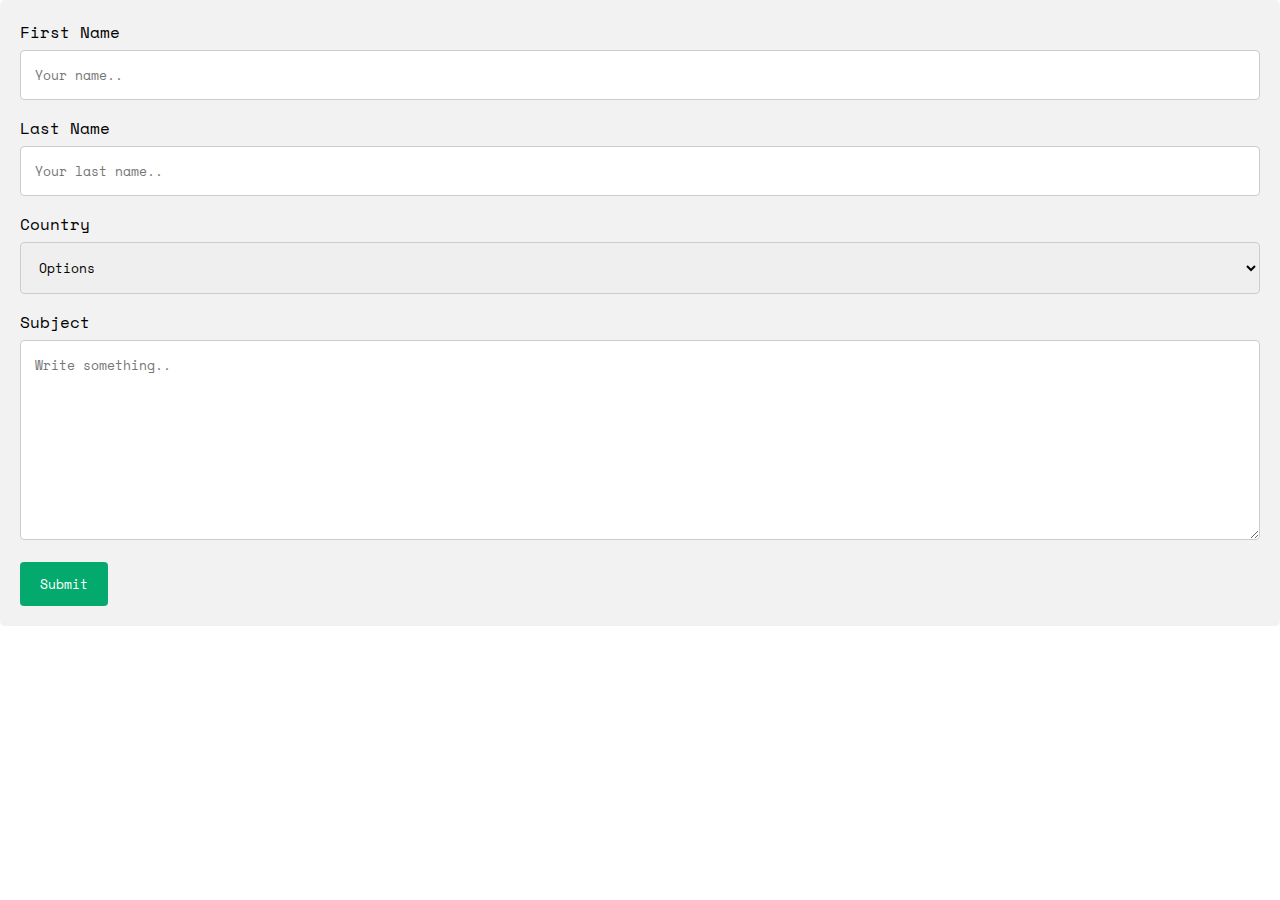
<file: contactUs.html>
<!DOCTYPE html>
<html lang="en">

<head>
    <meta charset="UTF-8">
    <meta name="viewport" content="width=device-width, initial-scale=1.0">
    <title>Document</title>
    <link rel="stylesheet" href="contactUs.css">
</head>

<body>
    <div class="container">
        <form action="action_page.php">

            <label for="fname">First Name</label>
            <input type="text" id="fname" name="firstname" placeholder="Your name..">

            <label for="lname">Last Name</label>
            <input type="text" id="lname" name="lastname" placeholder="Your last name..">

            <label for="country">Country</label>
            <select id="country" name="country">
                <option value="options">Options</option>
                <option value="australia">Australia</option>
                <option value="canada">Canada</option>
                <option value="usa">USA</option>
                <option value="india">India</option>
                <option value="china">China</option>
            </select>

            <label for="subject">Subject</label>
            <textarea id="subject" name="subject" placeholder="Write something.." style="height:200px"></textarea>

            <input type="submit" value="Submit">

        </form>
    </div>
</body>

</html>
</file>
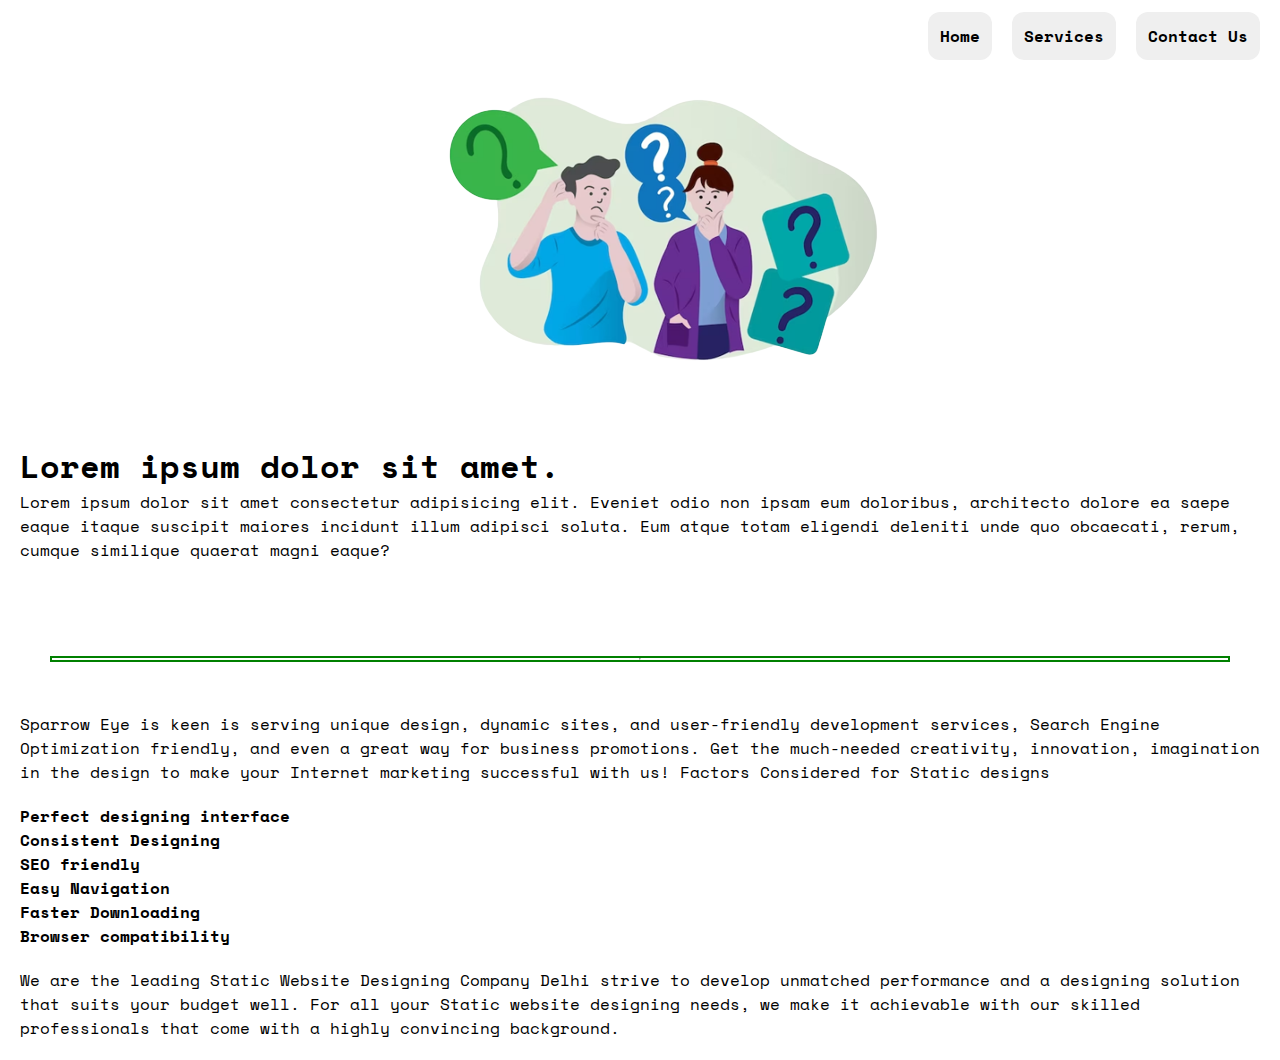
<file: index1.html>
<!DOCTYPE html>
<html lang="en">

<head>
    <meta charset="UTF-8">
    <meta name="viewport" content="width=device-width, initial-scale=1.0">
    <title>Document</title>
    <link rel="stylesheet" href="style1.css">
</head>

<body>
    <nav>
        <div class="container">

                <ul>
                    <button class="btn"><a href="#"><li>Home</li></a> </button>
                    <button class="btn"><a href="#"><li>Services</li></a> </button>
                    <button class="btn"><a href="#"><li>Contact Us</li></a> </button>
                </ul>
        </div>
    </nav>
    <main>
        <div class="top-img">
            <img src="Screenshot_2023-06-20_103844-removebg-preview.png" alt="sc">
        </div>
        <div class="first">
            <h1>Lorem ipsum dolor sit amet.</h1>
            <p>Lorem ipsum dolor sit amet consectetur adipisicing elit. Eveniet odio non ipsam eum doloribus, architecto
                dolore ea saepe eaque itaque suscipit maiores incidunt illum adipisci soluta. Eum atque totam eligendi
                deleniti unde quo obcaecati, rerum, cumque similique quaerat magni eaque?</p>
        </div>

        <br>
        <div class="hr">
            <hr>
        </div>
        <div class="sec">
            <p>Sparrow Eye is keen is serving unique design, dynamic sites, and user-friendly development services,
                Search
                Engine Optimization friendly, and even a great way for business promotions. Get the much-needed
                creativity,
                innovation, imagination in the design to make your Internet marketing successful with us!

                Factors Considered for Static designs
            <div class="ul">
                <ul>
                    <div class="li">
                        <li> Perfect designing interface</li>
                        <li>Consistent Designing</li>
                        <li>SEO friendly</li>
                        <li>Easy Navigation</li>
                        <li>Faster Downloading</li>
                        <li> Browser compatibility</li>
                    </div>

                </ul>
            </div>



            We are the leading Static Website Designing Company Delhi strive to develop unmatched performance and a
            designing solution that suits your budget well. For all your Static website designing needs, we make it
            achievable with our skilled professionals that come with a highly convincing background.</p>
        </div>

    </main>


</body>
</file>
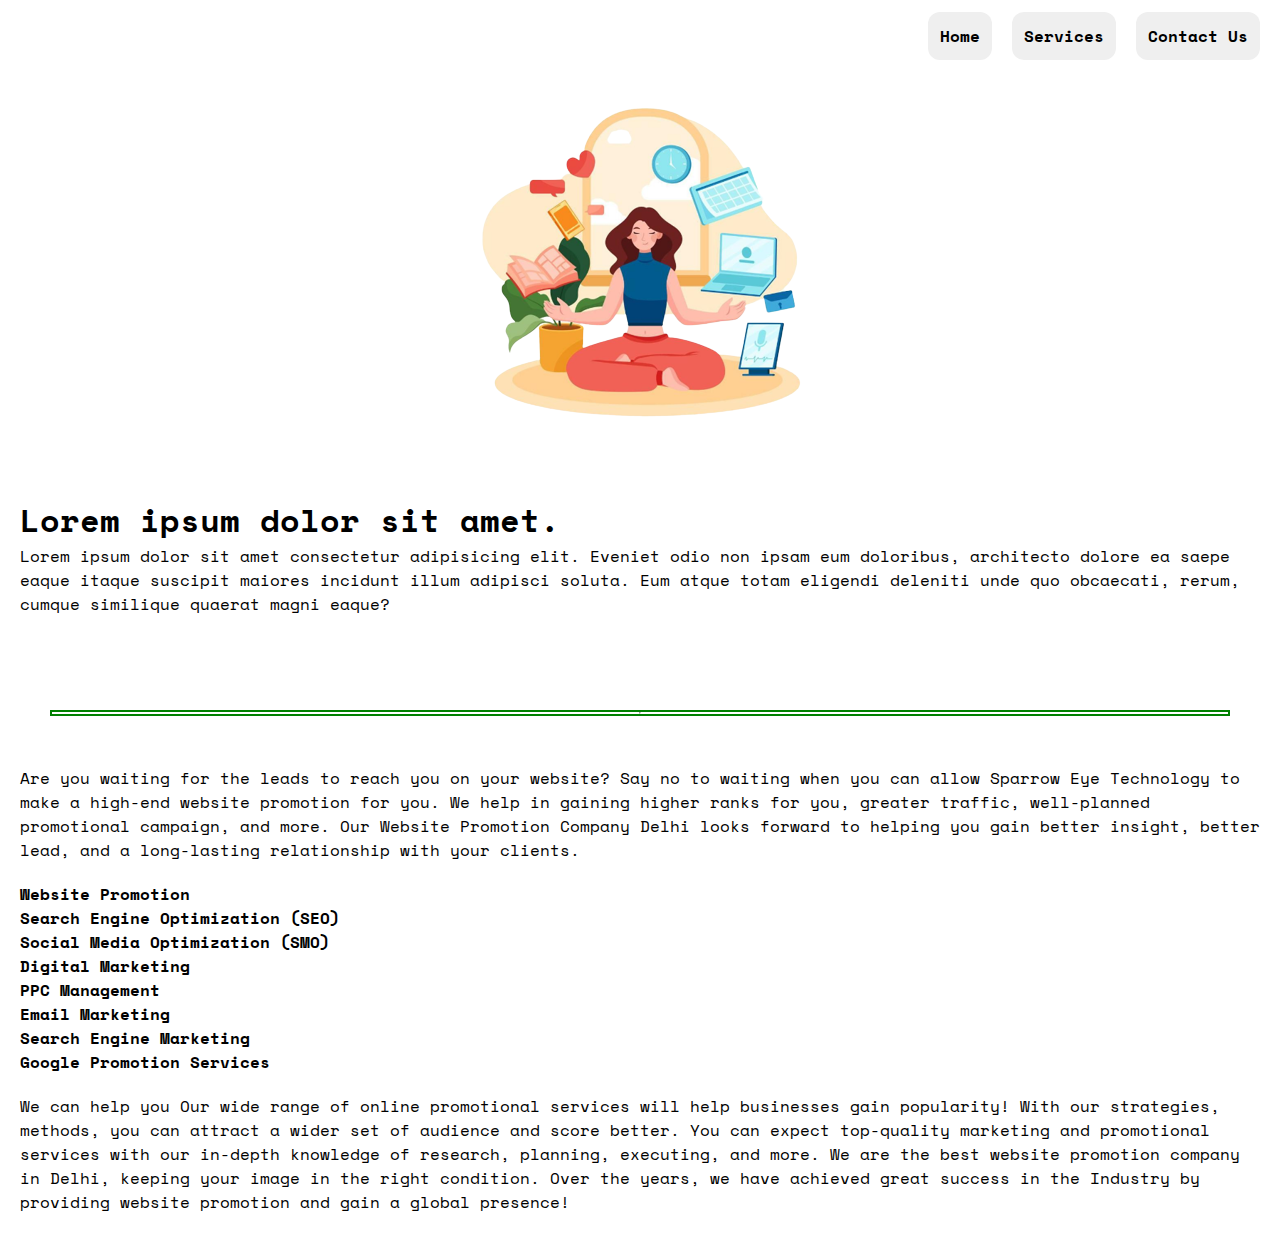
<file: index2.html>
<!DOCTYPE html>
<html lang="en">

<head>
    <meta charset="UTF-8">
    <meta name="viewport" content="width=device-width, initial-scale=1.0">
    <title>Document</title>
    <link rel="stylesheet" href="style2.css">
</head>

<body>
    <nav>
       <div class="container">
            

                <ul>
                    <button class="btn"><a href="#"><li>Home</li></a> </button>
                    <button class="btn"><a href="#"><li>Services</li></a> </button>
                    <button class="btn"><a href="#"><li>Contact Us</li></a> </button>
                </ul>
            
        </div>
    </nav>
    <main>
        <div class="top-img">
            <img src="female2.png" alt="sc">
        </div>
        <div class="first">
            <h1>Lorem ipsum dolor sit amet.</h1>
            <p>Lorem ipsum dolor sit amet consectetur adipisicing elit. Eveniet odio non ipsam eum doloribus, architecto
                dolore ea saepe eaque itaque suscipit maiores incidunt illum adipisci soluta. Eum atque totam eligendi
                deleniti unde quo obcaecati, rerum, cumque similique quaerat magni eaque?</p>
        </div>

        <br>
        <div class="hr">
            <hr>
        </div>
        <div class="sec">
            <p>Are you waiting for the leads to reach you on your website? Say no to waiting when you can allow Sparrow
                Eye Technology to make a high-end website promotion for you. We help in gaining higher ranks for you,
                greater traffic, well-planned promotional campaign, and more. Our Website Promotion Company Delhi looks
                forward to helping you gain better insight, better lead, and a long-lasting relationship with your
                clients.

            <div class="ul">
                <ul>
                    <div class="li">

                        <li>Website Promotion
                        </li>
                        <li>Search Engine Optimization (SEO)
                        </li>
                        <li>Social Media Optimization (SMO)
                        </li>
                        <li>Digital Marketing
                        </li>
                        <li>PPC Management
                        </li>
                        <li>Email Marketing
                        </li>
                        <li>Search Engine Marketing
                        </li>
                        <li>Google Promotion Services
                        </li>
                    </div>

                </ul>
            </div>



            We can help you

            Our wide range of online promotional services will help businesses gain popularity! With our strategies,
            methods, you can attract a wider set of audience and score better.

            You can expect top-quality marketing and promotional services with our in-depth knowledge of research,
            planning, executing, and more.

            We are the best website promotion company in Delhi, keeping your image in the right condition. Over the
            years, we have achieved great success in the Industry by providing website promotion and gain a global
            presence!</p>
        </div>

    </main>

</body>
</file>
<file: contactUs.css>
@import url('https://fonts.googleapis.com/css2?family=Space+Mono:wght@400;700&display=swap');

* {
    margin: 0;
    padding: 0;
    font-family: "Space Mono", monospace;
    box-sizing: border-box;
}

input[type=text], select, textarea {
    width: 100%; /* Full width */
    padding: 14px; /* Some padding */ 
    border: 1px solid #ccc; /* Gray border */
    border-radius: 4px; /* Rounded borders */
    box-sizing: border-box; /* Make sure that padding and width stays in place */
    margin-top: 6px; /* Add a top margin */
    margin-bottom: 16px; /* Bottom margin */
    resize: vertical /* Allow the user to vertically resize the textarea (not horizontally) */
  }
  
  /* Style the submit button with a specific background color etc */
  input[type=submit] {
    background-color: #04AA6D;
    color: white;
    padding: 12px 20px;
    border: none;
    border-radius: 4px;
    cursor: pointer;
  }
  
  /* When moving the mouse over the submit button, add a darker green color */
  input[type=submit]:hover {
    background-color: #45a049;
  }
  
  /* Add a background color and some padding around the form */
  .container {
    border-radius: 5px;
    background-color: #f2f2f2;
    padding: 20px;
  }
</file>
<file: style1.css>
@import url('https://fonts.googleapis.com/css2?family=Space+Mono:wght@400;700&display=swap');

* {
    margin: 0;
    padding: 0;
    font-family: "Space Mono", monospace;
    box-sizing: border-box;
}

.container ul{
    display: flex;
    gap: 20px;
    list-style: none;
    cursor: pointer;
    justify-content: end;
    padding-right: 20px;
}
a{
    text-decoration: none;
    color: black;
}
.btn{
    border: none;
    margin-top: 12px;
    padding: 12px;
    font-weight: bolder;
    border-radius: 12px;
    transition: 0.5s ease-in-out;
    font-size: 1rem;
    font-family: "Space Mono", monospace;
    text-decoration: none;
}
.btn:hover {
    background-color: #b2b2b6;
    transform: Scale(1.01);
    color: aliceblue;
    box-shadow:  rgb(43, 41, 41) 2px 2px;
}



.top-img {
    display: flex;
    justify-content: center;
    align-items: center;
}

.first {
    margin: 20px 20px;
}

.hr {
    display: flex;
    justify-content: center;
    align-items: center;
    text-align: end;
    width: 20% auto;
    margin: 50px 50px;
    border: 2px solid green;
}

.sec {
    margin: 20px 20px;
}

.li{
    list-style: none;
    font-weight: 700;
}
.ul{
    margin-block: 20px;
}
</file>
<file: style2.css>
@import url('https://fonts.googleapis.com/css2?family=Space+Mono:wght@400;700&display=swap');

* {
    margin: 0;
    padding: 0;
    font-family: "Space Mono", monospace;
    box-sizing: border-box;
}

.container ul{
    display: flex;
    gap: 20px;
    list-style: none;
    cursor: pointer;
    justify-content: end;
    padding-right: 20px;
}
a{
    text-decoration: none;
    color: black;
}
.btn{
    border: none;
    margin-top: 12px;
    padding: 12px;
    font-weight: bolder;
    border-radius: 12px;
    transition: 0.5s ease-in-out;
    font-size: 1rem;
    font-family: "Space Mono", monospace;
    text-decoration: none;
}
.btn:hover {
    background-color: #b2b2b6;
    transform: Scale(1.01);
    color: aliceblue;
    box-shadow:  rgb(43, 41, 41) 2px 2px;
}



.top-img {
    display: flex;
    justify-content: center;
    align-items: center;
}

.first {
    margin: 20px 20px;
}

.hr {
    display: flex;
    justify-content: center;
    align-items: center;
    text-align: end;
    width: 20% auto;
    margin: 50px 50px;
    border: 2px solid green;
}

.sec {
    margin: 20px 20px;
}

.li{
    list-style: none;
    font-weight: 700;
}
.ul{
    margin-block: 20px;
}
</file>
